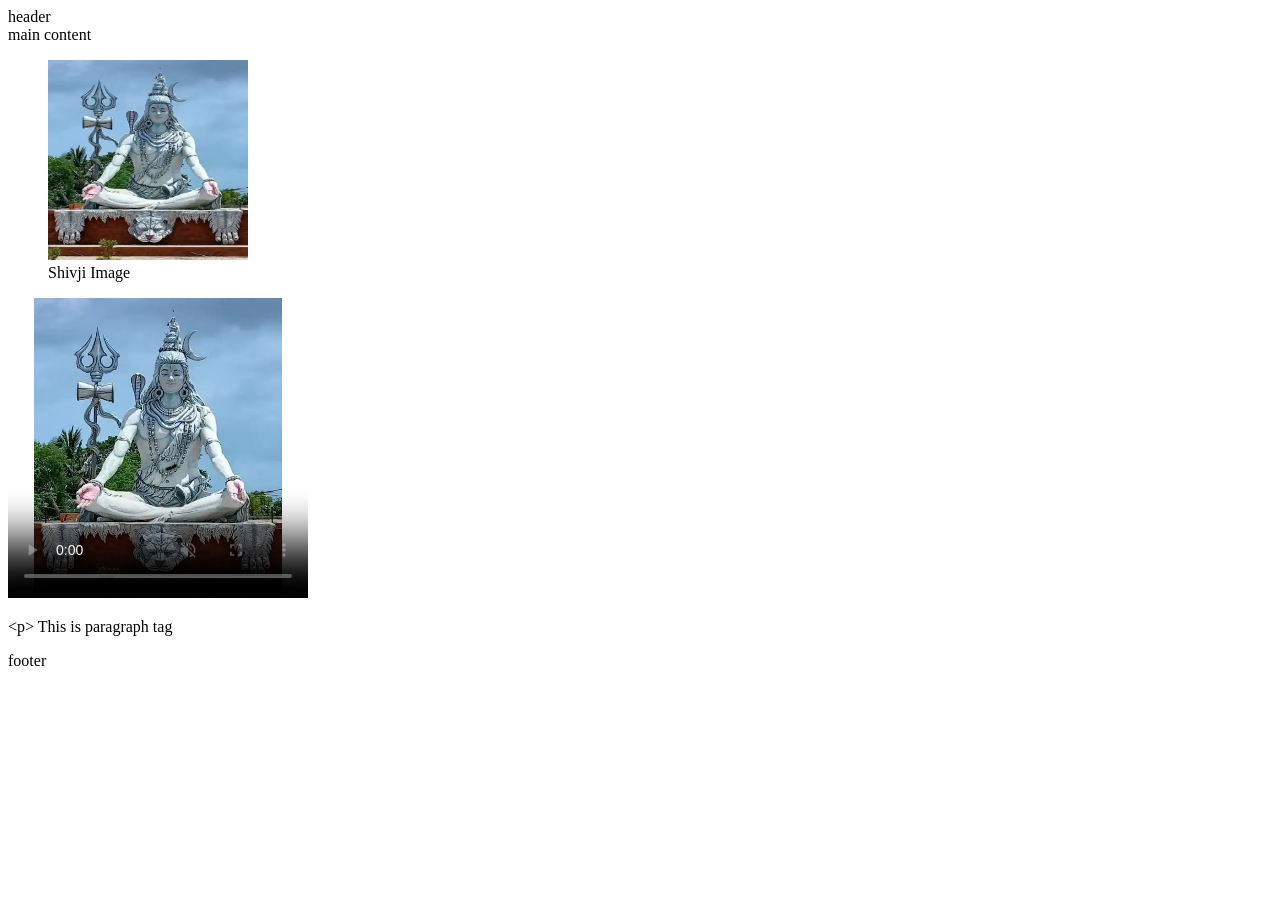
<file: index.html>
<!DOCTYPE html>
<html lang="en">
<head>
  <meta charset="UTF-8">
  <meta name="viewport" content="width=device-width, initial-scale=1.0">
  <title>Document</title>
</head>
<body>
  <header>
      header
  </header>

  <main>
    main content
    <figure>
      <img src="Akhandalamani-Temple-Bhadrak-–-A-Spiritual-Retreat-by-the-River.png" width="200px" height="200px" alt="This is an Image">

      <figcaption>Shivji Image</figcaption>

    </figure>

    <video src="348656_tiny.mp4" width="300px" height="300px" controls muted loop poster="Akhandalamani-Temple-Bhadrak-–-A-Spiritual-Retreat-by-the-River.png"></video>

    <!-- comment line this -->
    
   <p> &lt;p&gt; This is paragraph tag </p>
    
  </main>

  <footer>
    footer
  </footer>
  
</body>
</html>
</file>
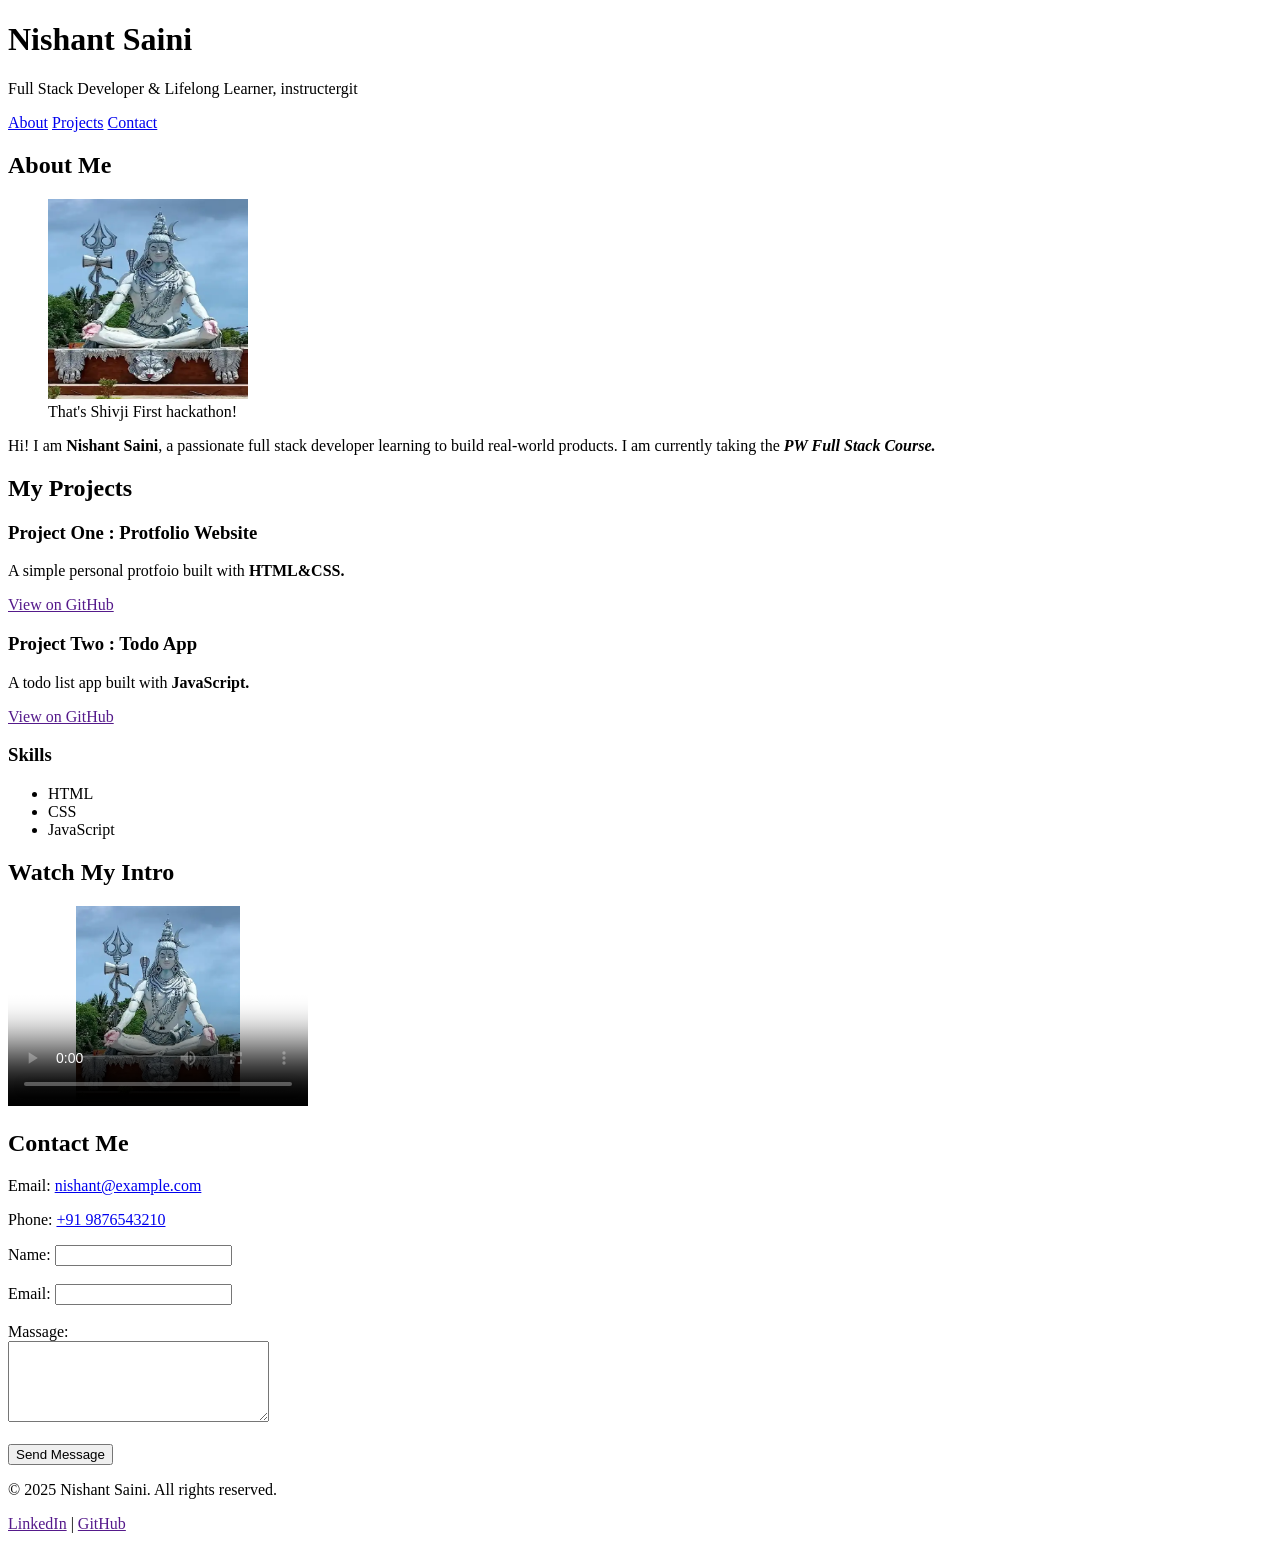
<file: myprotfolio.html>
<!DOCTYPE html>
<html lang="en">
<head>
  <meta charset="UTF-8">
  <meta name="viewport" content="width=device-width, initial-scale=1.0">
  <title>Document</title>
</head>
<body>
  <header>
    <h1>Nishant Saini</h1>
    <p>Full Stack Developer & Lifelong Learner, instructergit </p>
    <nav>
      <a href="#about">About</a>
      <a href="#project">Projects</a>
      <a href="#contact">Contact</a>
    </nav>

  </header>

  <main>
    <section id="about">
      <h2>About Me</h2>
      <figure>
        <img src="Akhandalamani-Temple-Bhadrak-–-A-Spiritual-Retreat-by-the-River.png" width="200px" height="200px" alt="This is an Image">

        <figcaption>
        That's Shivji First hackathon!
      </figcaption>
      </figure>
      <p>
        Hi! I am <b>Nishant Saini</b>, a passionate full stack developer learning to build real-world products. I am currently taking the <strong><em>PW Full Stack Course.</em></strong>
      </p>
     
    </section>

    <section id="project">
      <h2>My Projects</h2>
      <article>
        <h3>Project One : Protfolio Website</h3>
        <p>A simple personal protfoio built with <strong>HTML&CSS.</strong></p>
        <a href="">View on GitHub</a>
      </article>

      <article>
        <h3>Project Two : Todo App</h3>
        <p>A todo list app built with <strong>JavaScript.</strong></p>
        <a href="">View on GitHub</a>
      </article>

      <div>
        <h3>Skills</h3>
        <ul>
          <li>HTML</li>
          <li>CSS</li>
          <li>JavaScript</li>
        </ul>
      </div>
    </section>


    <section>
      <h2>Watch My Intro</h2>
      <video src="348656_tiny.mp4" width="300px" height="200px" controls poster="Akhandalamani-Temple-Bhadrak-–-A-Spiritual-Retreat-by-the-River.png"></video>
    </section>

  </main>

  <footer id="contact">
    <h2>Contact Me</h2>
    <p>Email: <a href="mailto:nishant@example.com">nishant@example.com</a></p>
    <p>Phone: <a href="tel:+919876543210">+91 9876543210</a></p>

    <form action="">

      <label for="name">Name:</label>
      <input type="text" id="name">
      <br><br>
      <label for="email">Email:</label>
      <input type="Email" id="email">
      <br><br>
      <label for="message">Massage:</label><br>
      <textarea name="message" id="message" rows="5" cols="30"></textarea>
      <br> <br>
      <button type="submit">Send Message</button>
    </form>

    <p>
      &copy; 2025 Nishant Saini. All rights reserved.
    </p>

    <div>
      <a href="">LinkedIn</a> | <a href="">GitHub</a>
    </div>
  </footer>
</body>
</html>
</file>
